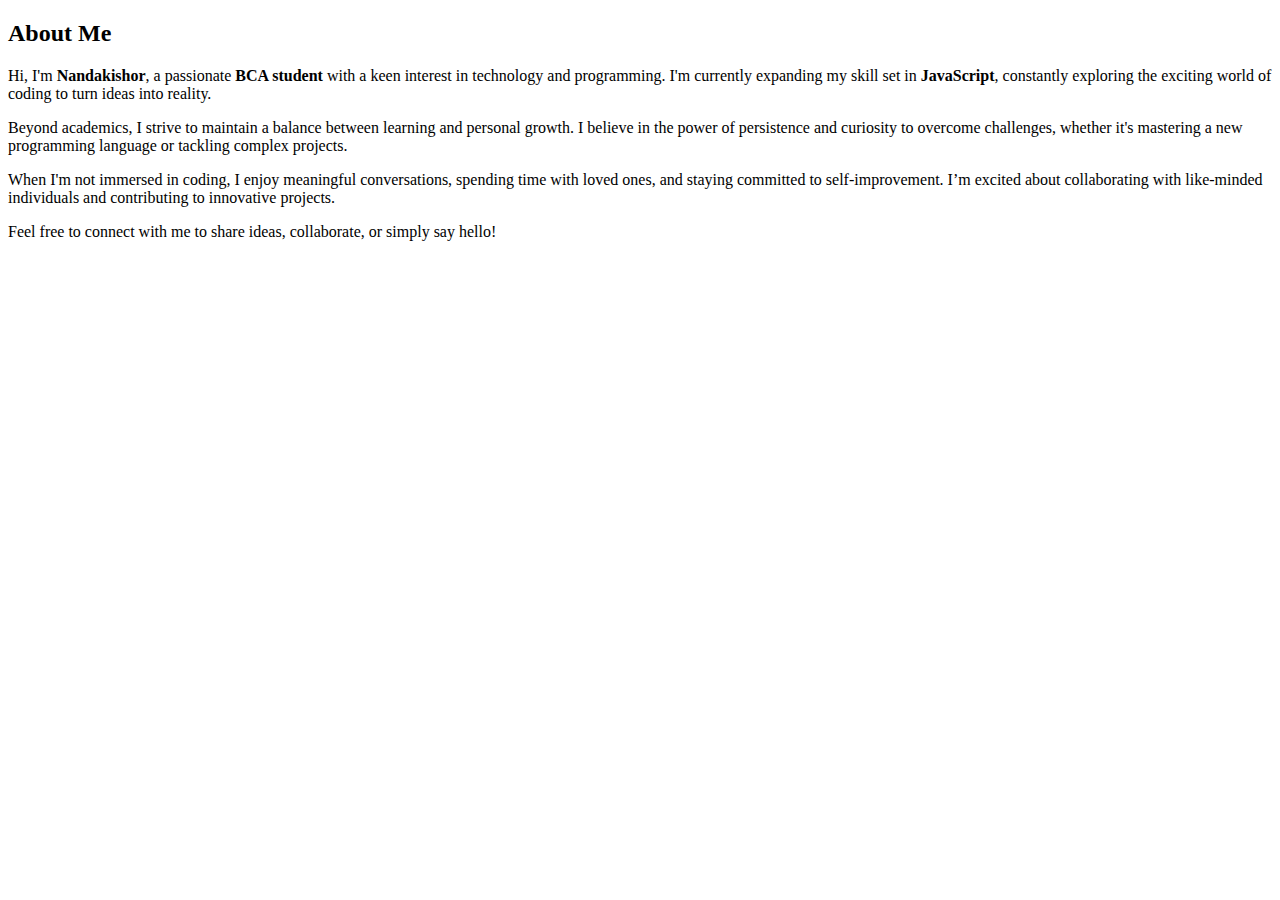
<file: about.html>
<!DOCTYPE html>
<html lang="en">

<head>
    <meta charset="UTF-8">
    <meta name="viewport" content="width=device-width, initial-scale=1.0">
    <title>About me</title>
</head>

<body>
    <section id="about">
        <h2>About Me</h2>
        <p>
            Hi, I'm <strong>Nandakishor</strong>, a passionate <strong>BCA student</strong> with a keen interest in
            technology and programming.
            I'm currently expanding my skill set in <strong>JavaScript</strong>, constantly exploring the exciting world
            of coding to turn ideas into reality.
        </p>
        <p>
            Beyond academics, I strive to maintain a balance between learning and personal growth.
            I believe in the power of persistence and curiosity to overcome challenges, whether it's mastering a new
            programming language or tackling complex projects.
        </p>
        <p>
            When I'm not immersed in coding, I enjoy meaningful conversations, spending time with loved ones, and
            staying committed to self-improvement.
            I’m excited about collaborating with like-minded individuals and contributing to innovative projects.
        </p>
        <p>Feel free to connect with me to share ideas, collaborate, or simply say hello!</p>
    </section>

</body>

</html>
</file>
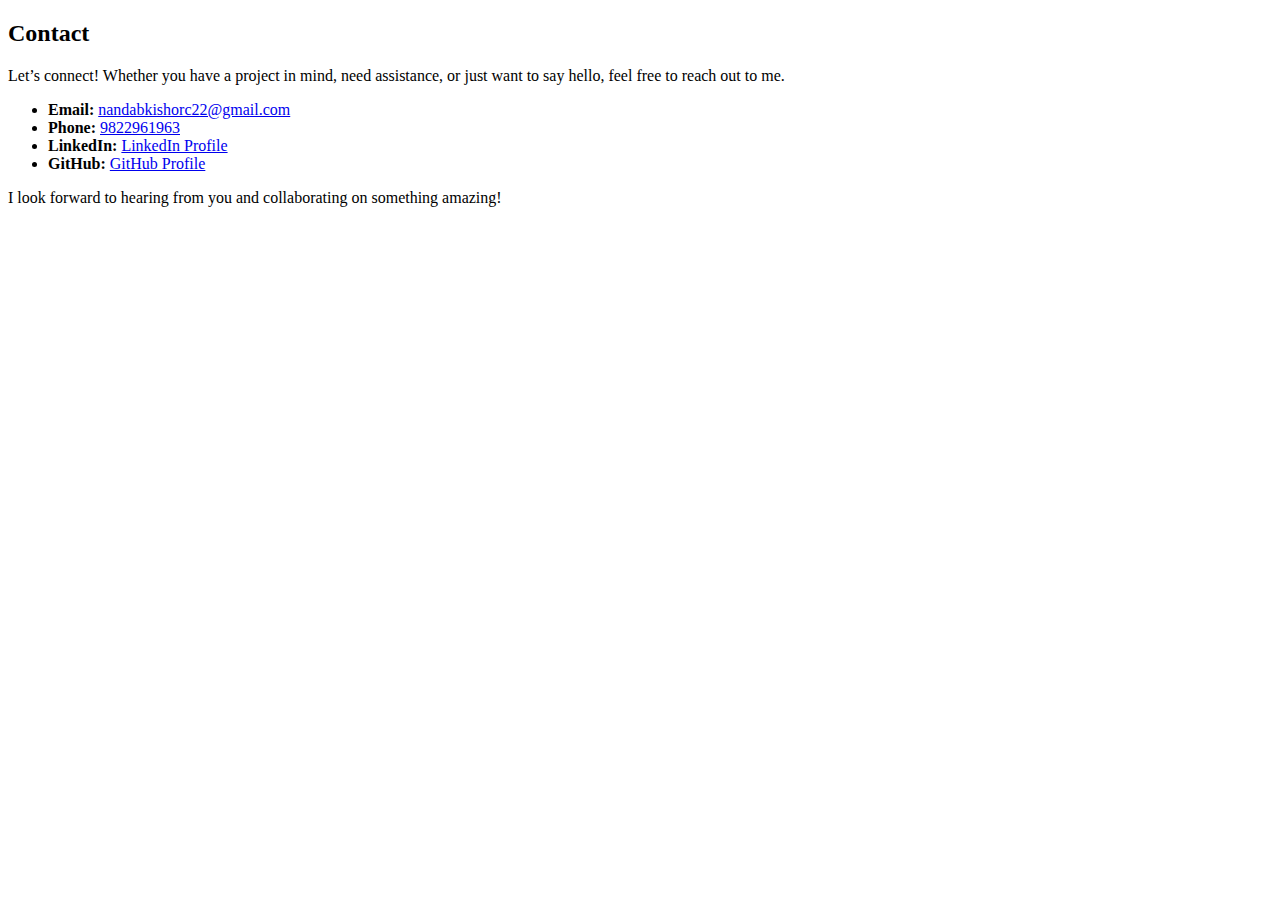
<file: contact.html>
<!DOCTYPE html>
<html lang="en">

<head>
    <meta charset="UTF-8">
    <meta name="viewport" content="width=device-width, initial-scale=1.0">
    <title>contact</title>
</head>

<body>
    <section id="contact">
        <h2>Contact</h2>
        <p>
            Let’s connect! Whether you have a project in mind, need assistance, or just want to say hello, feel free to
            reach out to me.
        </p>
        <ul>
            <li><strong>Email:</strong> <a href="mailto:nandabkishorc22@gmail.com">nandabkishorc22@gmail.com</a></li>
            <li><strong>Phone:</strong> <a href="tel:9822961963">9822961963</a></li>
            <li><strong>LinkedIn:</strong> <a
                    href="https://www.linkedin.com/in/calm-poet-47b482288/?lipi=urn%3Ali%3Apage%3Ad_flagship3_feed%3BNqrCrNmiSAOTcI5TwquQZQ%3D%3D"
                    target="_blank">LinkedIn Profile</a></li>
            <li><strong>GitHub:</strong> <a href="https://github.com/calmpoet" target="_blank">GitHub Profile</a></li>
        </ul>
        <p>I look forward to hearing from you and collaborating on something amazing!</p>
    </section>

</body>

</html>
</file>
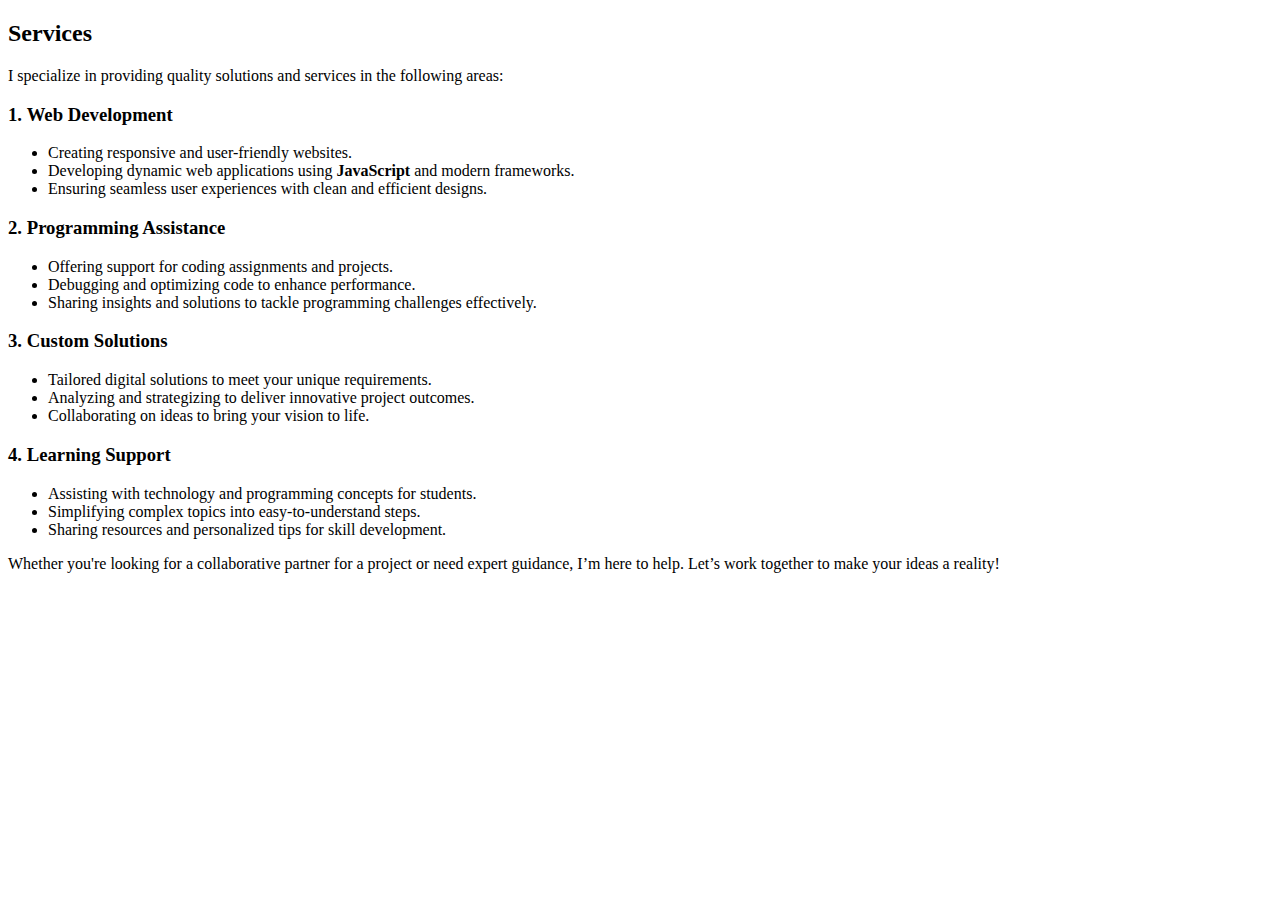
<file: services.html>
<!DOCTYPE html>
<html lang="en">

<head>
    <meta charset="UTF-8">
    <meta name="viewport" content="width=device-width, initial-scale=1.0">
    <title>Services</title>
</head>

<body>
    <section id="services">
        <h2>Services</h2>
        <p>I specialize in providing quality solutions and services in the following areas:</p>

        <h3>1. <strong>Web Development</strong></h3>
        <ul>
            <li>Creating responsive and user-friendly websites.</li>
            <li>Developing dynamic web applications using <strong>JavaScript</strong> and modern frameworks.</li>
            <li>Ensuring seamless user experiences with clean and efficient designs.</li>
        </ul>

        <h3>2. <strong>Programming Assistance</strong></h3>
        <ul>
            <li>Offering support for coding assignments and projects.</li>
            <li>Debugging and optimizing code to enhance performance.</li>
            <li>Sharing insights and solutions to tackle programming challenges effectively.</li>
        </ul>

        <h3>3. <strong>Custom Solutions</strong></h3>
        <ul>
            <li>Tailored digital solutions to meet your unique requirements.</li>
            <li>Analyzing and strategizing to deliver innovative project outcomes.</li>
            <li>Collaborating on ideas to bring your vision to life.</li>
        </ul>

        <h3>4. <strong>Learning Support</strong></h3>
        <ul>
            <li>Assisting with technology and programming concepts for students.</li>
            <li>Simplifying complex topics into easy-to-understand steps.</li>
            <li>Sharing resources and personalized tips for skill development.</li>
        </ul>

        <p>
            Whether you're looking for a collaborative partner for a project or need expert guidance,
            I’m here to help. Let’s work together to make your ideas a reality!
        </p>
    </section>

</body>

</html>
</file>
